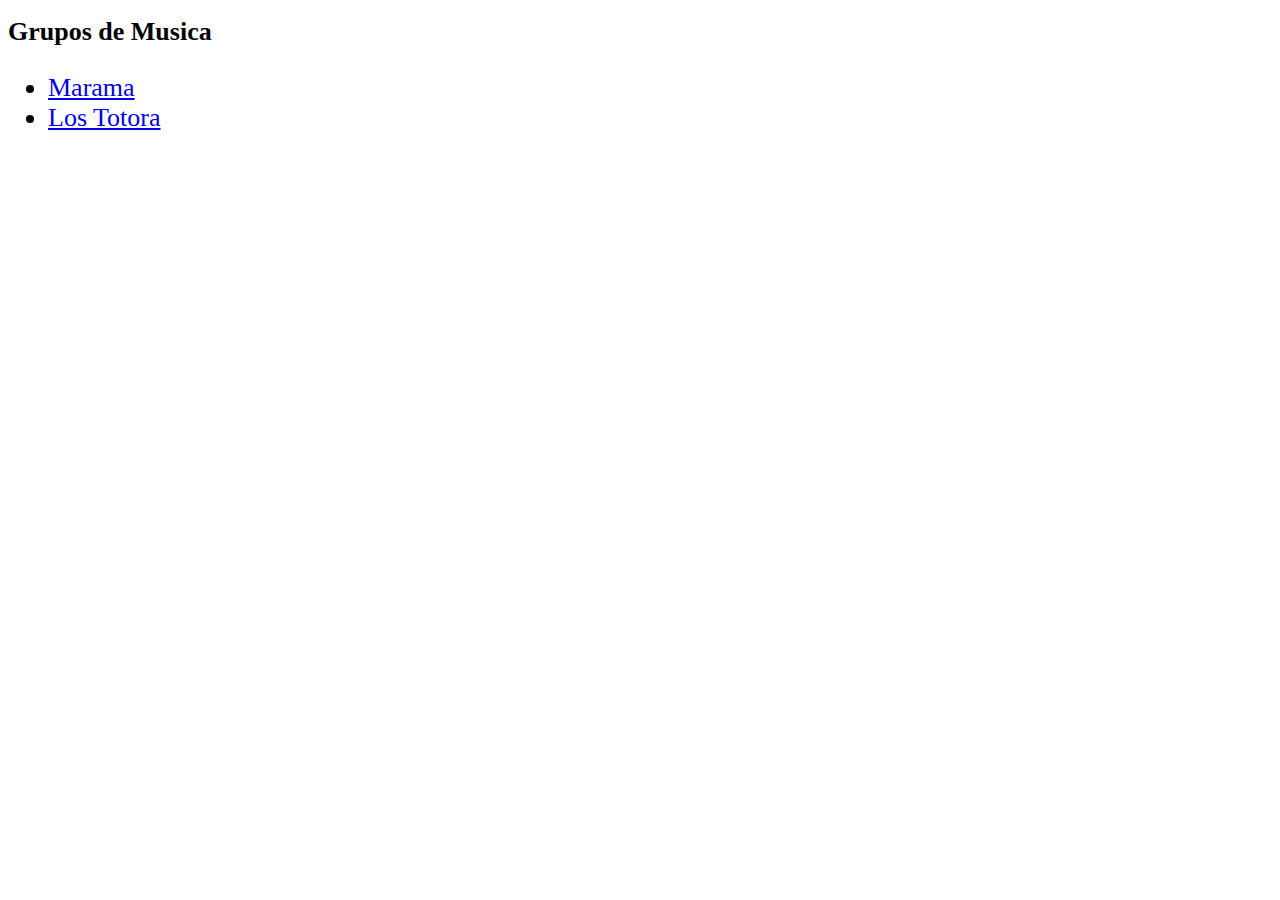
<file: index.html>
<!DOCTYPE html>
<html lang="en">
<head>
    <meta charset="UTF-8">
    <meta http-equiv="X-UA-Compatible" content="IE=edge">
    <meta name="viewport" content="width=device-width, initial-scale=1.0">
    <title>Puntos de control</title>
    <link rel="stylesheet" href="style.css">
</head>
<body>
    <h1>Grupos de Musica</h1>
    <ul class="lista">
        <li><a href="marama.html">Marama</a></li>
        <li><a href="lostotora.html">Los Totora</a></li>
    </ul>
</body>
</html>
</file>
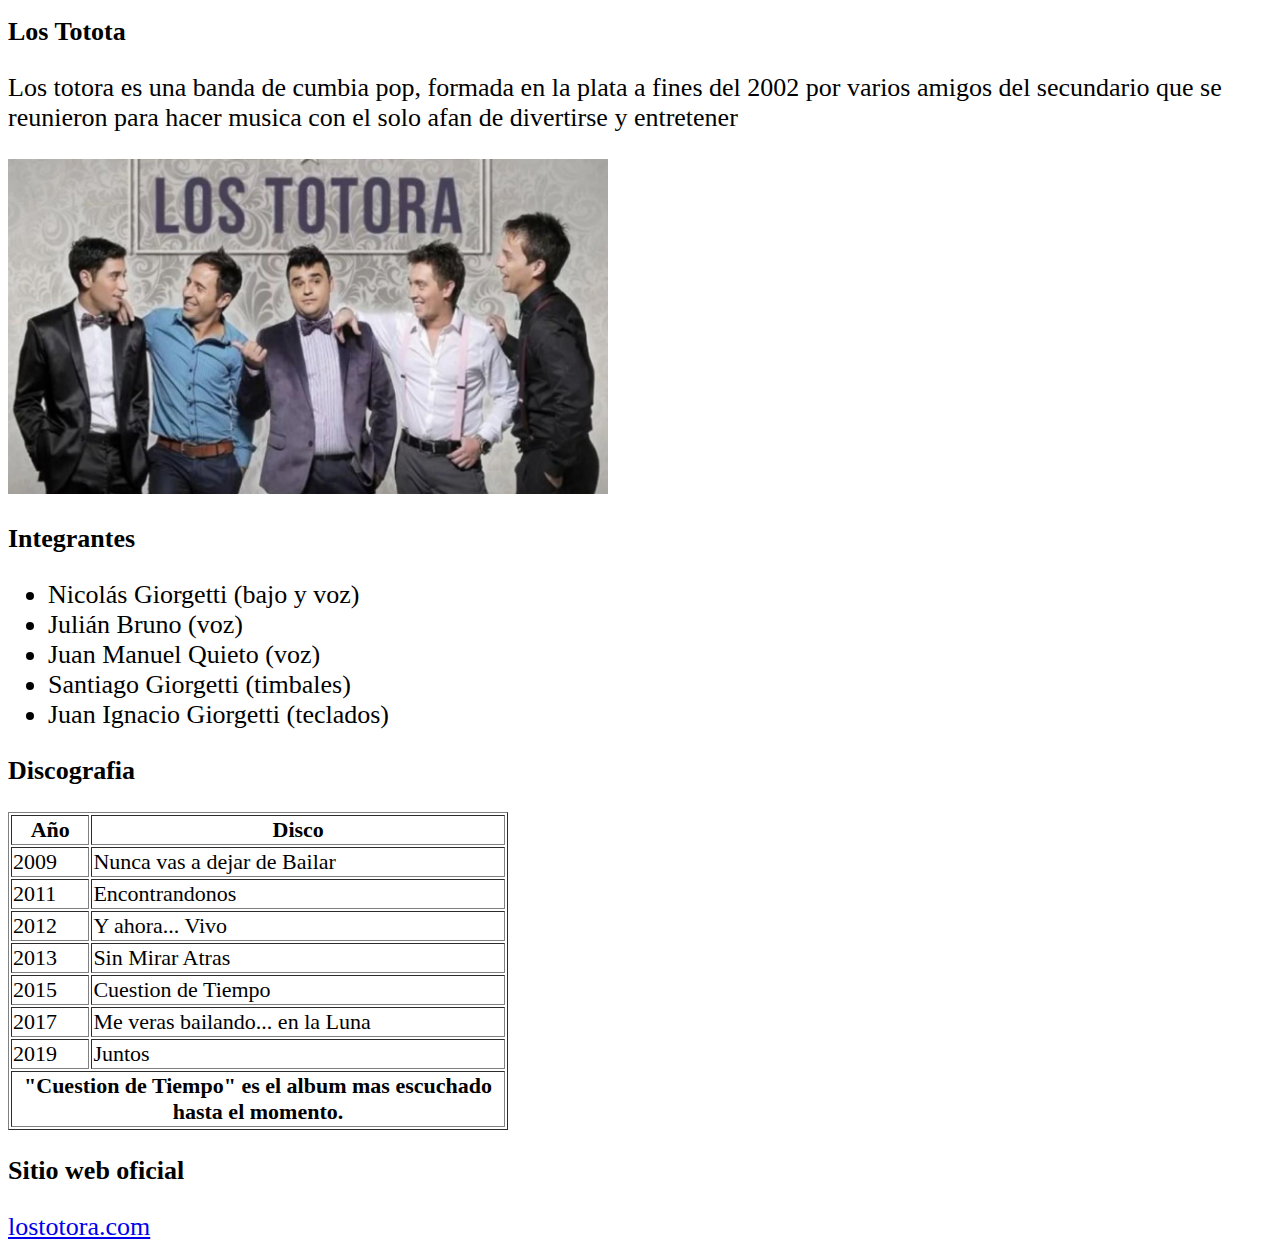
<file: lostotora.html>
<!DOCTYPE html>
<html lang="en">
<head>
    <meta charset="UTF-8">
    <meta http-equiv="X-UA-Compatible" content="IE=edge">
    <meta name="viewport" content="width=device-width, initial-scale=1.0">
    <title>Los Totora</title>
    <link rel="stylesheet" href="style.css">
</head>
<body>
    <h1>Los Totota</h1>
    <p>Los totora es una banda de cumbia pop, formada en la plata a fines del 2002 por varios amigos del secundario que se reunieron para hacer musica con el solo afan de divertirse y entretener</p>
    <img src="lostotora.jpg" alt="Los Totora" width="540">
    <h3>Integrantes</h3>
    <ul class="lista">
        <li>Nicolás Giorgetti (bajo y voz)</li>
        <li>Julián Bruno (voz)</li>
        <li>Juan Manuel Quieto (voz)</li>
        <li>Santiago Giorgetti (timbales)</li>
        <li>Juan Ignacio Giorgetti (teclados)</li>
    </ul>
    <h3>Discografia</h3>
    <table class="tabla" border="1">
        <tr>
            <th > Año </th> 
            <th > Disco </th>
        </tr>
        <tr>
            <td>2009</td>
            <td>Nunca vas a dejar de Bailar</td>
        </tr>
        <tr>
            <td>2011</td>
            <td>Encontrandonos</td>
        </tr>
        <tr>
            <td>2012</td>
            <td>Y ahora... Vivo</td>
        </tr>
        <tr>
            <td>2013</td>
            <td>Sin Mirar Atras</td>
        </tr>
        <tr>
            <td>2015</td>
            <td>Cuestion de Tiempo</td>
        </tr>
        <tr>
            <td>2017</td>
            <td>Me veras bailando... en la Luna</td>
        </tr>
        <tr>
            <td>2019</td>
            <td>Juntos</td>
        </tr>
        <tr>
            <th colspan="6">"Cuestion de Tiempo" es el album mas escuchado hasta el momento. </th>
        </tr>
    </table>
    <h3>Sitio web oficial</h3>
    <a href="https://www.cmtv.com.ar/biografia/show.php?bnid=2282&banda=Los_Totora">lostotora.com</a>
</body>
</html>
</file>
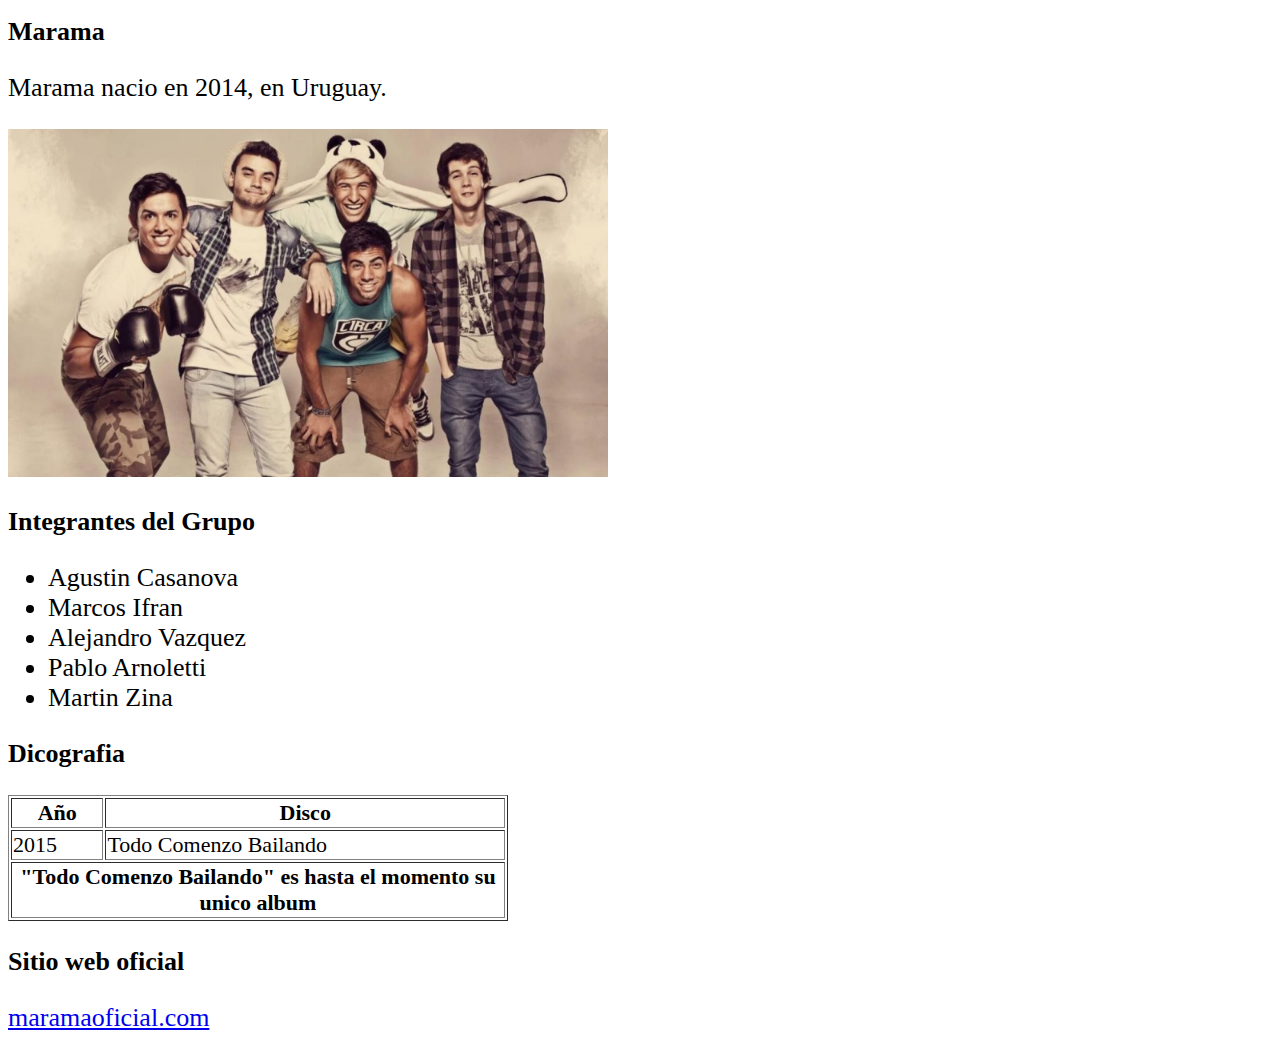
<file: marama.html>
<!DOCTYPE html>
<html lang="en">
<head>
    <meta charset="UTF-8">
    <meta http-equiv="X-UA-Compatible" content="IE=edge">
    <meta name="viewport" content="width=device-width, initial-scale=1.0">
    <title>Marama</title>
    <link rel="stylesheet" href="style.css">
</head>
<body>
    <h1>Marama</h1>
    <p>Marama nacio en 2014, en Uruguay.</p>
    <img src="marama.jpg" alt="marama" width="500">
    <h3>Integrantes del Grupo</h3>
    <ul class="lista">
        <li>Agustin Casanova</li>
        <li>Marcos Ifran</li>
        <li>Alejandro Vazquez</li>
        <li>Pablo Arnoletti</li>
        <li>Martin Zina</li>
    </ul>
    <h3>Dicografia</h3>
    <table class="tabla" border="1">
        <tr>
            <th > Año </th> 
            <th > Disco </th>
        </tr>
        <tr>
            <td>2015</td>
            <td>Todo Comenzo Bailando</td>
        </tr>
        <tr>
            <th colspan="6">"Todo Comenzo Bailando" es hasta el momento su unico album</th>
        </tr>
    </table>
    <h3>Sitio web oficial</h3>
    <a href="https://maramaoficial.com/">maramaoficial.com</a>
</body>
</html>
</file>
<file: style.css>
@media only screen and (max-width: 600px) {
    .lista{font-size: 16px;}
    h1 {font-size: 16px;}
    p{font-size: 16px;}
    h3{font-size: 16px;}
    img {width: 200px;}
    .tabla{width: 100px;font-size: 16px;}
    a{font-size: 16px;}
}

/* Pantallas a partir de 600 píxeles 
(Ancho como mínimo de 600px)*/
@media only screen and (min-width: 600px) {
    .lista{font-size: 18px;}
    h1 {font-size: 18px;}
    p{font-size: 18px;}
    h3{font-size: 18px;}
    img {width: 300px;}
    .tabla{width: 200px;font-size: 18px;}
    a{font-size: 18px;}
}

/* Pantallas de mas de 600 y menos de 768 píxeles */
/*(Ancho como mínimo de 768px)*/
@media only screen and (min-width: 768px) {
    .lista{font-size: 20px;}
    h1 {font-size: 20px;}
    p{font-size: 20px;}
    h3{font-size: 20px;}
    img {width: 400px;}
    .tabla{width: 300px;font-size: 20px;}
    a{font-size: 20px;}
}

/* Pantallas de mas de 768 y menos de 992 píxeles */
/*(Ancho como mínimo de 992px)*/        
@media only screen and (min-width: 992px) {
    .lista{font-size: 22px;}
    h1 {font-size: 22px;}
    p{font-size: 22px;}
    h3{font-size: 22px;}
    img {width: 500px;}
    .tabla{width: 400px;font-size: 22px;}
    a{font-size: 22px;}
}

/* Pantallas de mas de 992 y menos de 1200 píxeles */
/*(Ancho como mínimo de 1200px)*/          
@media only screen and (min-width: 1200px) {
    .lista{font-size: 26px;}
    h1 {font-size: 26px;}
    p{font-size: 26px;}
    h3{font-size: 26px;}
    img {width: 600px;}
    .tabla{width: 500px;}
    a{font-size: 26px;}
}
</file>
